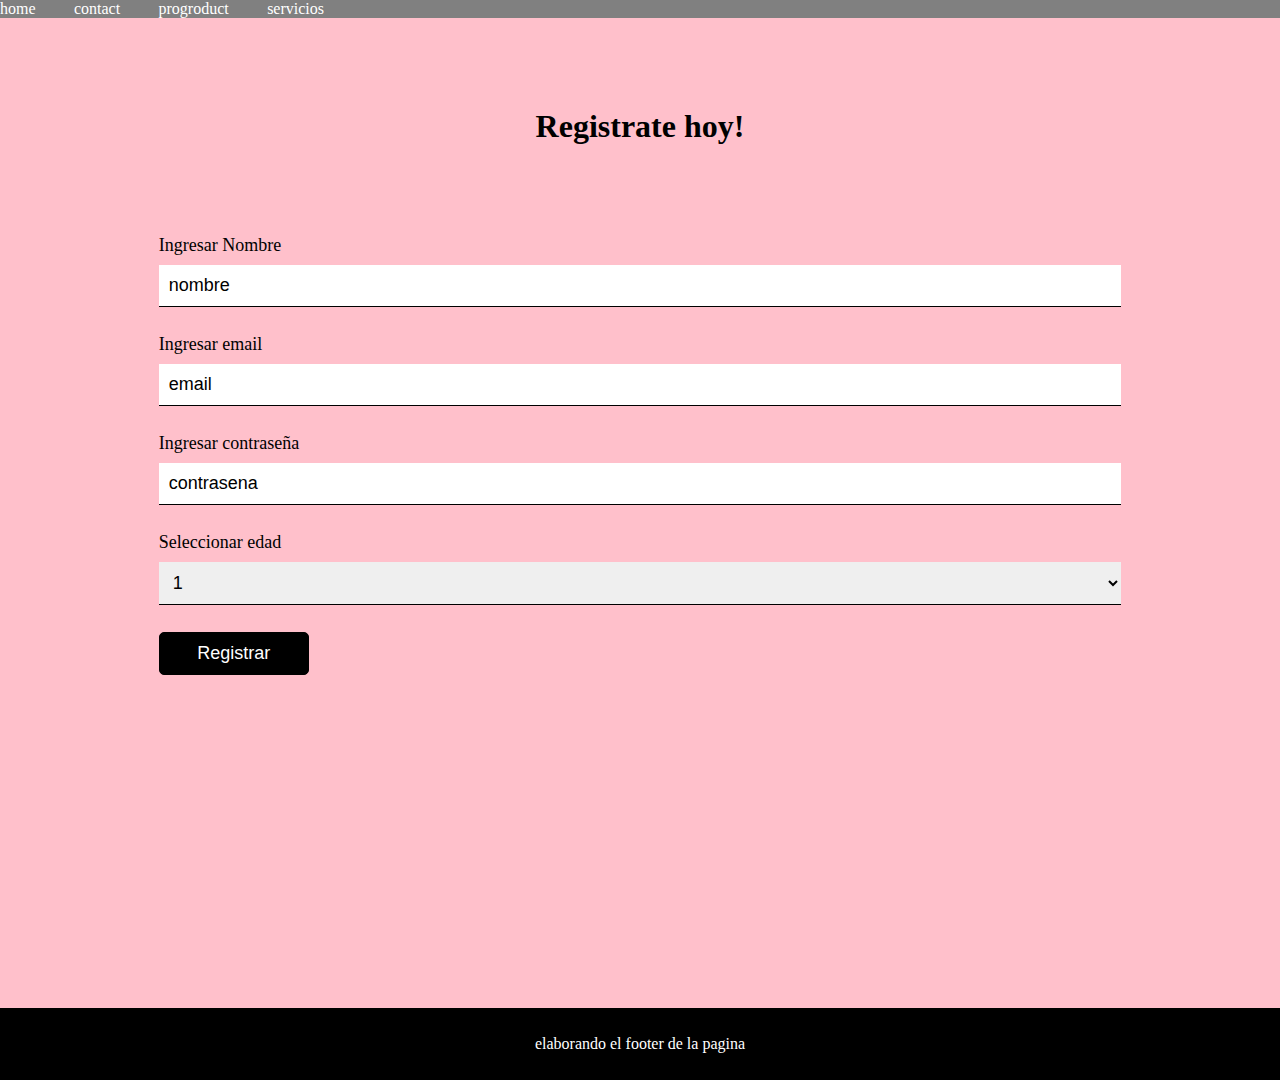
<file: form/index.html>
<!DOCTYPE html>
<!DOCTYPE html>
<html lang="en" dir="ltr">
  <head>
    <meta charset="utf-8">
    <link rel="stylesheet" href="./style.css">
    <title></title>
  </head>
  <body>
    <header>
      <nav>
        <a href="#">home</a>
        <a href="#">contact</a>
        <a href="#">progroduct</a>
        <a href="#">servicios</a>
      </nav>
    </header>
    <main>
      <h1>Registrate hoy!</h1>
      <form id="formularioUsuarios">
        <div class="inputContainer">
          <label for="nombre">Ingresar Nombre</label>
          <input type="text" name="nombre" value="nombre" placeholder="Jonh Doe">

        </div>

        <div class="inputContainer">
          <label for="email">Ingresar email</label>
          <input type="text" name="email" value="email" placeholder="correopersonal@ejemplo.com">

        </div>

        <div class="inputContainer">
          <label for="contrasena">Ingresar contraseña</label>
          <input type="text" name="contrasena" value="contrasena"placeholder="ejemplo123">

        </div>
        <div class="inputContainer">
          <label for="edades">Seleccionar edad</label>
          <select name="edades" id="edades">
            <option value="1">1</option>
            <option value="2">2</option>
            <option value="3">3</option>
            <option value="4">4</option>

          </select>

        </div>
        <input type="submit"  value="Registrar" class="btn-registrar">

        <div class="contendorUsuarios">

        </div>

      </form>
    </main>
    <footer>
      <p>elaborando el footer de la pagina </p>
    </footer>
    <script src="./script.js"></script>
  </body>
</html>
</file>
<file: form/style.css>
*{
  margin: 0;
  padding: 0;
}
body{
  background: pink;
}
header{
  background-color: grey;
  display: flex;
  justify-content: space-between;
  padding: 3vh 5vw
  color:white;
}
header nav{
  display: flex;
  align-items: center;
  gap:3vw;
}
header nav a {
  color: white;
  text-decoration: none;

}
main{
  min-height: 90vh;
  display: flex;
  flex-direction: column;
  align-items: center;
  padding: 10vh 3vw;
  gap:10vh;
}
footer{
  background-color: black;
  padding: 3vh 5vw;
  text-align: center;
  color: white;
}

main form{
  width: 80%;
  display: flex;
  flex-direction: column;
  gap:3vh;
}

main form .inputContainer{
  width: 100%;
  display: flex;
  flex-direction: column;
  gap: 1vh;
  font-size: 18px;

}
main form .inputContainer input, select{
  border: none;
  border-bottom: 1px solid black;
  padding: 10px;
  font-size: 18px;
}
.btn-registrar{
  padding: 10px;
  background-color: black;
  border-radius: 5px;
  color: white;
  border: solid black 1px;
  width: 150px;
  font-size: 18px;

}
.btn-registrar:hover{
  transition: 1s ease-in-out;
  color: red;
  background-color: white;
}

.contendorUsuarios {
  display: flex;
  flex-wrap: wrap;
  width: 100%;
  gap: 30px;
  justify-content: center;
}
.card-user{
  padding: 18px;
  background-color: yellow;
  color:black;
  border-radius: 5px;
  width: 300px;
}
























































/**/
</file>
